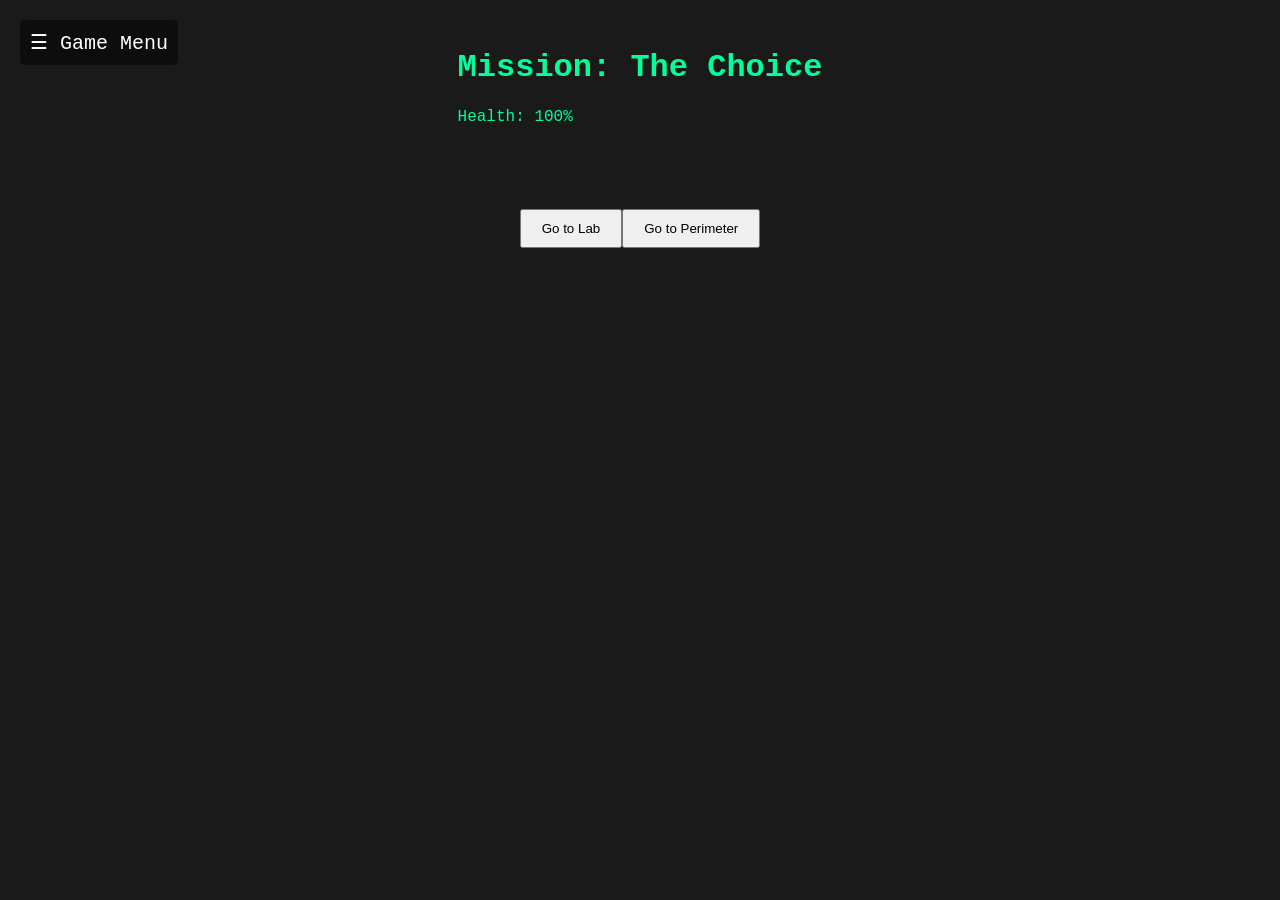
<file: index.html>
<!DOCTYPE html>
<html lang="en">

<head>
    <meta charset="UTF-8">
    <meta name="viewport" content="width=device-width, initial-scale=1.0">
    <title>Interactive Video Game - Level 1</title>

    <link rel="stylesheet" href="style.css">

    <script src="https://www.youtube.com/iframe_api" async></script>
    <!-- <script src="https://www.youtube.com/iframe_api"></script> -->

    <script src="game.js" defer></script>
</head>
<!-- This is a single-line comment -->
<body>

<div id="menu-icon" onclick="toggleMenu()">&#9776; Game Menu</div>

<div id="side-menu" class="side-menu">
    <a href="javascript:void(0)" class="closebtn" onclick="toggleMenu()">&times;</a>
    <h3>Chapters</h3>
    <a href="#" onclick="jumpToScene('start')">The Beginning</a>
    <a href="#" onclick="jumpToScene('lab')">The Laboratory</a>
    <a href="#" onclick="jumpToScene('secure')">Security Wing</a>
    <hr>

    <h3>Mission Progress</h3>
    <!-- Keep the UL, but leave it empty! -->
    <ul id="inventory-list" style="list-style: none; padding-left: 20px;"></ul>
    
    <!-- 
    <h3>Mission Progress</h3>
    <ul id="inventory-list" style="list-style: none; padding-left: 20px;">
        <li id="item-keycard" style="color: #555;">[ ] Lab Keycard</li>
        <li id="item-data" style="color: #555;">[ ] Encrypted Data</li>
    </ul>
    -->

</div>

    <div id="game-wrapper">
        <header>
            <h1>Mission: The Choice</h1>
            <div id="status-bar">Health: <span id="health">100</span>%</div>
        </header>

    
        <div id="player-container">
            <!-- The YouTube Player  (The bottom layer)  -->
            <div id="player"></div>
        
            <!-- The Overlay (The "Transparent Layer" on top) -->
            <div id="ui-overlay" class="hidden">

                <button onclick="handleGameEvent('Lab Path', 'keycard', 'lYg02bByXB8')">Go to Lab</button>
                <button onclick="handleGameEvent('Perimeter Path', 'data', 'lYg02bByXB8')">Go to Perimeter</button>

            </div>
        </div>

    </div>


</body>

</html>
</file>
<file: style.css>
body {
    background-color: #1a1a1a;
    color: #00ff99;
    font-family: 'Courier New', Courier, monospace;
    display: flex;
    justify-content: center;
    padding: 20px;
}
/* Sidebar hidden by default */
.side-menu {
    height: 100%;
    width: 0; /* Changed to 250px via JS */
    position: fixed;
    z-index: 1000;
    top: 0;
    left: 0;
    background-color: #111;
    overflow-x: hidden;
    transition: 0.5s; /* Smooth sliding effect */
    padding-top: 60px;
    color: white;
    overflow-x: hidden; /* This is the secret to a clean slide */
}


.side-menu a {
    padding: 8px 8px 8px 32px;
    text-decoration: none;
    font-size: 18px;
    color: #818181;
    display: block;
    transition: 0.3s;
}

.side-menu a:hover {
    color: #f1f1f1;
}

.side-menu a, .side-menu li {
    white-space: nowrap; /* Keeps text on one line during the slide */
    overflow: hidden;    /* Prevents text from leaking out of a narrow menu */
}

#menu-icon {
    position: absolute;
    top: 20px;
    left: 20px;
    font-size: 20px;
    cursor: pointer;
    color: white;
    background: rgba(0,0,0,0.5);
    padding: 10px;
    border-radius: 5px;
    z-index: 500;
}

#player-container {
    position: relative; /* This is the "Anchor" */
    width: 100%;       /* Or your specific width, e.g., 800px */
    max-width: 800px;
    aspect-ratio: 16 / 9; /* Keeps the container the same shape as the video */
    margin: 0 auto;
}

#player {
    width: 100%;
    height: 100%;
}

#ui-overlay {
    position: absolute; /* This snaps it to the player-container */
    top: 0;
    left: 0;
    width: 100%;
    height: 100%;
    z-index: 10;        /* Higher number = closer to your eyes */
    display: flex;
    justify-content: center; 
    align-items: center;
    pointer-events: none; /* Allows clicks to pass through to the video if needed */
}

#ui-overlay button {
    pointer-events: auto; /* Re-enables clicking for the button itself */
    padding: 10px 20px;
    cursor: pointer;
}
</file>
